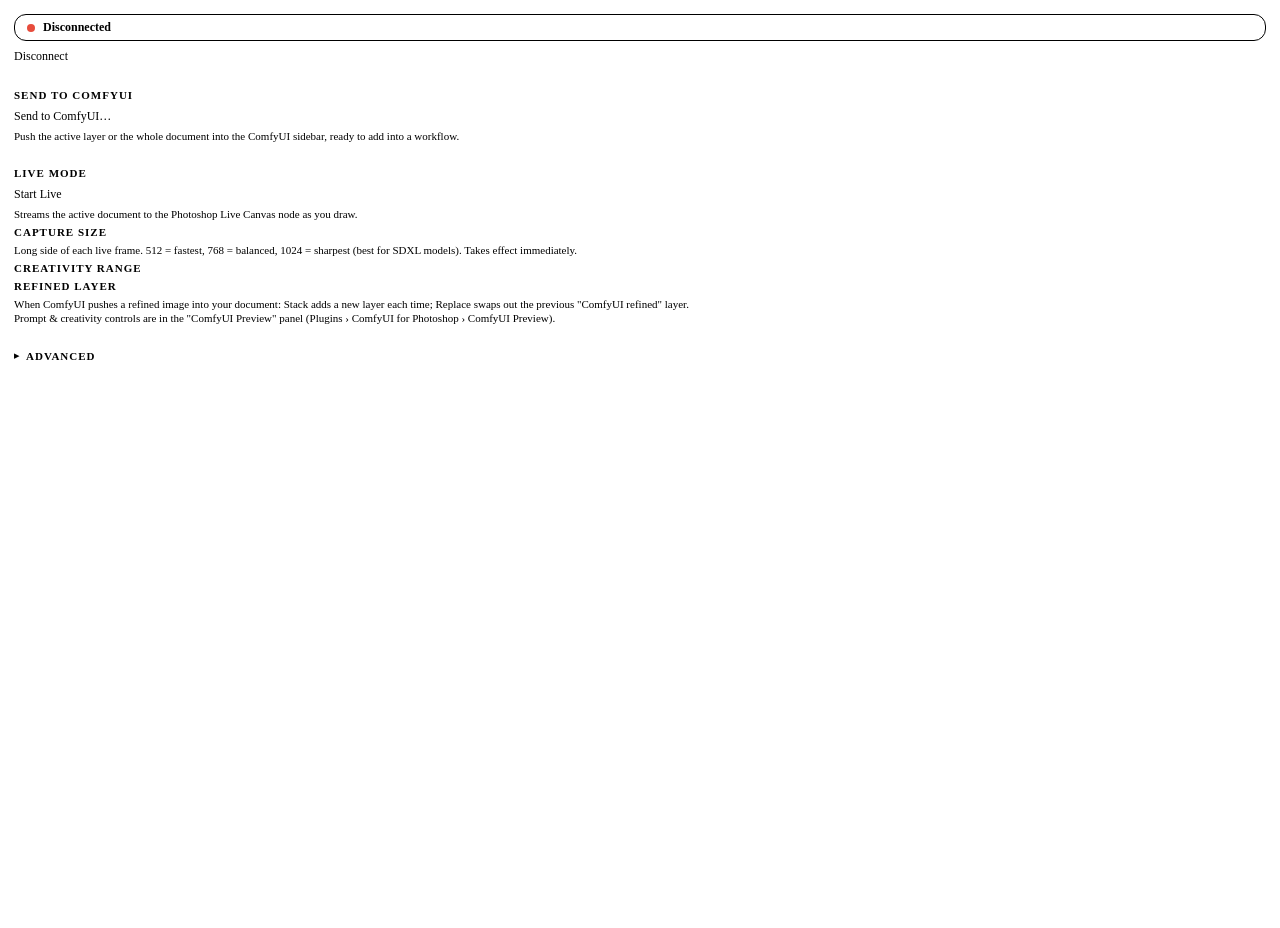
<file: photoshop_plugin/panel.html>
<!DOCTYPE html>
<html>
  <head>
    <meta charset="utf-8" />
    <!--
      CSS is INLINED here (not an external <link>) so it can never fail to
      load: an inline <style> cannot 404, whereas an external stylesheet
      depends on relative-path resolution that historically rendered this
      panel bare. This is the pattern Adobe's own io-websocket-example
      sample uses (its index.html carries a <style> block, not a <link>).
      <style> is a documented, supported UXP element (uxp-api HTML
      reference, "style", since UXP v2.0).

      Property subset note: everything below appears in Adobe's CSS property
      reference (uxp-api/reference-css/styles/). Deliberately avoided because
      they are undocumented and silently no-op in a real Photoshop panel:
      `gap` (spacing via margins instead), `text-transform` (headings are
      written uppercase directly), the bare `border:` shorthand (only
      per-side shorthands + width/style/color longhands are documented),
      `cursor`, `list-style`. Colors come only from Photoshop's documented
      theme-aware variables (--uxp-host-*), so the panel reads correctly in
      all four PS themes; the only fixed colors are the semantic status-dot
      fills and the error accent.
    -->
    <style>
      html,
      body {
        margin: 0;
        padding: 0;
        height: 100%;
      }

      .cpsb-panel {
        height: 100%;
        overflow-y: auto;
        padding: 14px;
        color: var(--uxp-host-text-color);
        background-color: var(--uxp-host-background-color);
        font-size: var(--uxp-host-font-size, 12px);
      }

      /* --- Boot banner: always-visible build identity (proof of life) --- */

      .cpsb-version {
        font-weight: 700;
        margin-bottom: 10px;
      }

      .cpsb-version-muted {
        color: var(--uxp-host-text-color-secondary);
      }

      /* --- Fatal-error surface: hidden until index.js catches a throw --- */

      .cpsb-fatal {
        display: none;
        color: #e74c3c;
        white-space: pre-wrap;
        margin-bottom: 10px;
        padding: 8px;
        border-width: 1px;
        border-style: solid;
        border-color: #e74c3c;
        border-radius: 4px;
        font-size: var(--uxp-host-font-size-smaller, 11px);
      }

      /* --- Connection pill --- */

      .cpsb-status-pill {
        display: flex;
        flex-direction: row;
        align-items: center;
        border-width: 1px;
        border-style: solid;
        border-color: var(--uxp-host-border-color);
        border-radius: 12px;
        padding: 5px 12px;
        margin-bottom: 8px;
      }

      .cpsb-dot {
        width: 8px;
        height: 8px;
        border-radius: 4px;
        margin-right: 8px;
        background-color: #808080;
      }

      .cpsb-dot-connected {
        background-color: #2ecc71;
      }

      .cpsb-dot-connecting {
        background-color: #e6b800;
      }

      .cpsb-dot-disconnected {
        background-color: #e74c3c;
      }

      .cpsb-status-text {
        font-weight: 600;
      }

      .cpsb-conn-actions {
        margin-top: 6px;
        margin-bottom: 6px;
      }

      /* --- Connection detail lines (URL, last error, retry state) --- */

      .cpsb-conn-line {
        margin-top: 2px;
        margin-bottom: 2px;
      }

      .cpsb-muted {
        color: var(--uxp-host-text-color-secondary);
        font-size: var(--uxp-host-font-size-smaller, 11px);
      }

      .cpsb-error-line {
        color: #e74c3c;
        font-size: var(--uxp-host-font-size-smaller, 11px);
        white-space: pre-wrap;
      }

      /* Accent added to the version banner on a plugin/server mismatch.
         AMBER, not red: a version mismatch is an informational "update when
         convenient" heads-up, NOT a connection error — the connection is
         fine (the green pill is the authority on that). Red here was read as
         "broken" in the field even while Connected. Color only — it sits
         alongside .cpsb-version (which keeps the banner's weight and size)
         and is self-sufficient, so the accent never depends on cascade
         order between competing classes. */
      .cpsb-version-mismatch {
        color: #e6b800;
      }

      /* --- Sections --- */

      .cpsb-rule {
        height: 1px;
        background-color: var(--uxp-host-border-color);
        margin-top: 12px;
        margin-bottom: 12px;
      }

      .cpsb-section-title {
        font-size: var(--uxp-host-font-size-smaller, 11px);
        font-weight: 700;
        letter-spacing: 1px;
        color: var(--uxp-host-label-text-color);
        margin-bottom: 8px;
      }

      /* --- Handoff list (plain divs: UXP treats ul/li as divs anyway) --- */

      .cpsb-empty {
        color: var(--uxp-host-text-color-secondary);
        font-size: var(--uxp-host-font-size-smaller, 11px);
        padding-top: 2px;
        padding-bottom: 2px;
      }

      .cpsb-handoff-item {
        display: flex;
        flex-direction: row;
        align-items: center;
        padding-top: 6px;
        padding-bottom: 6px;
        border-bottom-width: 1px;
        border-bottom-style: solid;
        border-bottom-color: var(--uxp-host-border-color);
      }

      .cpsb-handoff-item:last-child {
        border-bottom-width: 0;
      }

      .cpsb-handoff-name {
        flex: 1;
        min-width: 0;
        overflow: hidden;
        text-overflow: ellipsis;
        white-space: nowrap;
        margin-right: 8px;
      }

      .cpsb-handoff-status {
        color: var(--uxp-host-text-color-secondary);
        font-size: var(--uxp-host-font-size-smaller, 11px);
        margin-right: 8px;
      }

      /* --- Advanced section (JS-driven disclosure: <details> unsupported) --- */

      .cpsb-advanced-toggle {
        display: flex;
        flex-direction: row;
        align-items: center;
      }

      .cpsb-advanced-toggle .cpsb-section-title {
        margin-bottom: 0;
      }

      .cpsb-caret {
        margin-right: 6px;
        font-size: var(--uxp-host-font-size-smaller, 11px);
        color: var(--uxp-host-text-color-secondary);
      }

      /* --- Server address field (point the plugin at another machine) --- */

      .cpsb-field-label {
        font-size: var(--uxp-host-font-size-smaller, 11px);
        font-weight: 700;
        letter-spacing: 1px;
        color: var(--uxp-host-label-text-color);
        margin-top: 6px;
        margin-bottom: 6px;
      }

      /* Row layout mirrors .cpsb-handoff-item (flex row + a flex:1 child + a
         trailing sp-button), a pattern already proven to lay out correctly in
         this panel. Spacing via margin-right (no `gap`, per the note above). */
      .cpsb-server-row {
        display: flex;
        flex-direction: row;
        align-items: center;
        margin-bottom: 6px;
      }

      .cpsb-server-input {
        flex: 1;
        min-width: 0;
        margin-right: 8px;
      }


      .cpsb-log {
        margin-top: 8px;
        max-height: 160px;
        overflow-y: auto;
        overflow-x: auto;
        padding: 6px;
        font-size: 10px;
        font-family: Courier, monospace;
        white-space: pre-wrap;
        color: var(--uxp-host-text-color-secondary);
        background-color: var(--uxp-host-widget-hover-background-color);
        border-width: 1px;
        border-style: solid;
        border-color: var(--uxp-host-border-color);
        border-radius: 4px;
      }

      .cpsb-collapsed {
        display: none;
      }
    </style>
  </head>
  <body>
    <div class="cpsb-panel">
      <!-- Fatal surface stays at top (critical): any top-level throw during
           setup lands in #cpsb-fatal instead of leaving the panel silently
           bare. The version banner + server URL are diagnostic, not everyday
           info, so they live in ADVANCED below (index.js still writes the
           version into #cpsb-version the instant it runs — proof fresh code
           loaded — it's just tucked into Advanced now). -->
      <div id="cpsb-fatal" class="cpsb-fatal"></div>

      <div class="cpsb-status-pill">
        <span id="cpsb-status-dot" class="cpsb-dot cpsb-dot-disconnected"></span>
        <span id="cpsb-status-text" class="cpsb-status-text">Disconnected</span>
      </div>
      <!-- User connection control (the "cancel"): Disconnect stops a stuck
           retry loop or bows out of a two-machine tug-of-war; Connect
           (re)connects / takes over the single plugin slot. panel.js flips the
           label from connection state. -->
      <div class="cpsb-conn-actions">
        <sp-button id="cpsb-connect-toggle" variant="secondary">Disconnect</sp-button>
      </div>
      <!-- Calm explanation shown when standing by (superseded by another
           Photoshop, or user-disconnected) — a state, not a fault. -->
      <div id="cpsb-standby-line" class="cpsb-muted cpsb-conn-line"></div>
      <div id="cpsb-last-error" class="cpsb-error-line cpsb-conn-line"></div>
      <div id="cpsb-retry-line" class="cpsb-muted cpsb-conn-line"></div>

      <div class="cpsb-rule"></div>

      <!-- Send to ComfyUI: push a layer or the whole document into the ComfyUI
           sidebar. Same action as the Plugins ▸ ComfyUI for Photoshop ▸ Send to
           ComfyUI menu command, surfaced as a panel button too (owner ask
           2026-07-24 — a button in the plugin itself, not only the menu). -->
      <div class="cpsb-section-title">SEND TO COMFYUI</div>
      <div class="cpsb-conn-actions">
        <sp-button id="cpsb-send-to-comfyui" variant="secondary">Send to ComfyUI…</sp-button>
      </div>
      <div class="cpsb-muted cpsb-conn-line">
        Push the active layer or the whole document into the ComfyUI sidebar,
        ready to add into a workflow.
      </div>

      <!-- The whole ACTIVE HANDOFFS section (leading rule included) collapses
           as a unit when nothing from ComfyUI is open — panel.js's
           renderHandoffs toggles cpsb-collapsed on this wrapper (owner ask
           2026-07-24: no empty section taking up space). The rule lives INSIDE
           the wrapper so hiding it doesn't leave a double divider above Live
           Mode. -->
      <div id="cpsb-handoff-section" class="cpsb-collapsed">
        <div class="cpsb-rule"></div>

        <!-- Headings written uppercase directly: text-transform is not in
             UXP's documented CSS property set. -->
        <div class="cpsb-section-title">ACTIVE HANDOFFS</div>
        <div id="cpsb-handoff-list"></div>
        <!-- Manual clear: closed-document handoffs already auto-prune on render
             (handoffs.js getActiveHandoffs), but this lets the user wipe the
             whole list at once (e.g. after a "Re-run on every save" burst left
             a slew of tracked docs). Local-only; the server's records age out
             on their own. Shown only when there's something to clear
             (panel.js). -->
        <div id="cpsb-handoff-actions" class="cpsb-conn-actions cpsb-collapsed">
          <sp-button id="cpsb-handoff-clear" variant="secondary" quiet>Clear list</sp-button>
        </div>
      </div>

      <div class="cpsb-rule"></div>

      <!-- Live Mode (realtime drawing, docs/roadmap/realtime-drawing.md M1):
           save-free canvas streaming for the ComfyUI "Photoshop Live Canvas"
           node. One session, for the active document, toggled here. -->
      <div class="cpsb-section-title">LIVE MODE</div>
      <div class="cpsb-conn-actions">
        <sp-button id="cpsb-live-toggle" variant="secondary">Start Live</sp-button>
      </div>
      <div id="cpsb-live-status" class="cpsb-muted cpsb-conn-line">
        Streams the active document to the Photoshop Live Canvas node as you draw.
      </div>

      <!-- Capture size (owner ask 2026-07-24): the long-side pixel cap for
           live frames. A segmented sp-button row (the same pattern as the
           preview panel's creativity control — no sp-picker in UXP);
           panel.js highlights the persisted choice and calls
           liveMode.setCaptureSize on click. -->
      <div class="cpsb-field-label">CAPTURE SIZE</div>
      <div id="cpsb-capture-size-row" class="cpsb-conn-actions"></div>
      <div class="cpsb-muted cpsb-conn-line">
        Long side of each live frame. 512 = fastest, 768 = balanced, 1024 =
        sharpest (best for SDXL models). Takes effect immediately.
      </div>

      <!-- Creativity range (owner report 2026-07-24: the Low/Medium/High
           levels behaved very differently at 512/768/1024 — the right denoise
           band depends on the model+resolution combo, not the resolution
           alone). Remembered PER CAPTURE SIZE, so switching size switches the
           band with it. panel.js re-renders this when capture size changes. -->
      <div class="cpsb-field-label">CREATIVITY RANGE</div>
      <div id="cpsb-creativity-range-row" class="cpsb-conn-actions"></div>
      <div id="cpsb-creativity-range-hint" class="cpsb-muted cpsb-conn-line"></div>

      <!-- Refined layer mode (refine pass R1, owner ask 2026-07-24 — in the
           MAIN panel, not the preview panel): how a refined image pushed by
           the "Photoshop Add Layer" node lands in the document. Stack = a
           new layer per refine; Replace = keep exactly one, deleting the
           previous same-named layer first. Segmented sp-button row (the
           capture-size pattern); panel.js highlights the persisted choice
           (prefs.js) on click. -->
      <div class="cpsb-field-label">REFINED LAYER</div>
      <div id="cpsb-refined-layer-row" class="cpsb-conn-actions"></div>
      <div class="cpsb-muted cpsb-conn-line">
        When ComfyUI pushes a refined image into your document: Stack adds a
        new layer each time; Replace swaps out the previous "ComfyUI refined"
        layer.
      </div>

      <!-- The prompt + creativity controls live in the second "ComfyUI
           Preview" panel (previewPanel.js), next to the render they affect and
           independent of this panel being collapsed. -->
      <div class="cpsb-muted cpsb-conn-line">
        Prompt &amp; creativity controls are in the "ComfyUI Preview" panel
        (Plugins &rsaquo; ComfyUI for Photoshop &rsaquo; ComfyUI Preview).
      </div>

      <div class="cpsb-rule"></div>

      <!-- Plain div + JS click toggle: <details>/<summary> are unsupported
           in UXP (treated as bare divs, so the disclosure never collapses),
           and the `hidden` attribute is documented as unsupported too. The
           whole #cpsb-advanced-body (version, URL, log) collapses together. -->
      <div id="cpsb-advanced-toggle" class="cpsb-advanced-toggle">
        <span id="cpsb-advanced-caret" class="cpsb-caret">&#9656;</span>
        <span class="cpsb-section-title">ADVANCED</span>
      </div>
      <div id="cpsb-advanced-body" class="cpsb-collapsed">
        <div id="cpsb-version" class="cpsb-version cpsb-version-muted">Plugin loading…</div>

        <!-- Server address: THIS is where you point the plugin at a different
             machine. Default is localhost:8188 (ComfyUI on this same
             computer); enter another machine's host:port (e.g.
             192.168.1.50:8188) to connect across the network. Applying it
             reconnects (panel.js -> connection.setServerBase). -->
        <div class="cpsb-field-label">COMFYUI SERVER (HOST:PORT)</div>
        <div class="cpsb-server-row">
          <sp-textfield
            id="cpsb-server-input"
            class="cpsb-server-input"
            placeholder="localhost:8188"
          ></sp-textfield>
          <sp-button id="cpsb-server-apply" variant="secondary">Apply / Connect</sp-button>
        </div>
        <div class="cpsb-muted cpsb-conn-line">
          Point at ComfyUI on another computer, e.g. 192.168.1.50:8188 (that
          server must be started with --listen). Applying reconnects.
        </div>
        <div id="cpsb-server-error" class="cpsb-error-line cpsb-conn-line"></div>

        <!-- Auto-fix for Photoshop's "Maximize PSD Compatibility" preference
             (docs/SPIKES.md spike 8): on each connect, this plugin can set
             that preference to Always so saves never pop a compatibility
             dialog and the bridge can read back true layered content
             instead of a flattened composite. Default ON, but visible and
             reversible here — some users may not want a global Photoshop
             preference changed without asking (prefs.js -> panel.js). -->
        <sp-checkbox id="cpsb-maxcompat-toggle" class="cpsb-conn-line">
          Auto-set "Maximize PSD Compatibility" to Always on connect
        </sp-checkbox>
        <div class="cpsb-muted cpsb-conn-line">
          Avoids Photoshop's save dialog on layered files and keeps the
          bridge reading true layered content. Takes effect on the next
          connect; unchecked leaves your Photoshop preference alone.
        </div>

        <div id="cpsb-server-url" class="cpsb-muted cpsb-conn-line"></div>
        <!-- Diagnostic home for a TRANSIENT connection error (server not up
             yet / retrying — the "just wait" case). It stays inside Advanced,
             muted, so a temporary hiccup never shouts at the top of the panel.
             Only a BLOCKING error (permission denial) is mirrored to the
             prominent top #cpsb-last-error line — see panel.js. -->
        <div id="cpsb-last-error-advanced" class="cpsb-muted cpsb-conn-line"></div>
        <pre id="cpsb-log" class="cpsb-log"></pre>
      </div>
    </div>
    <!-- Classic script (NOT type="module": UXP does not support ES-module
         script tags; it uses CommonJS require(), which every module here
         does). Placed at end of <body> so the DOM exists when index.js's
         top-level boot code writes the version banner. -->
    <script src="index.js"></script>
  </body>
</html>
</file>
